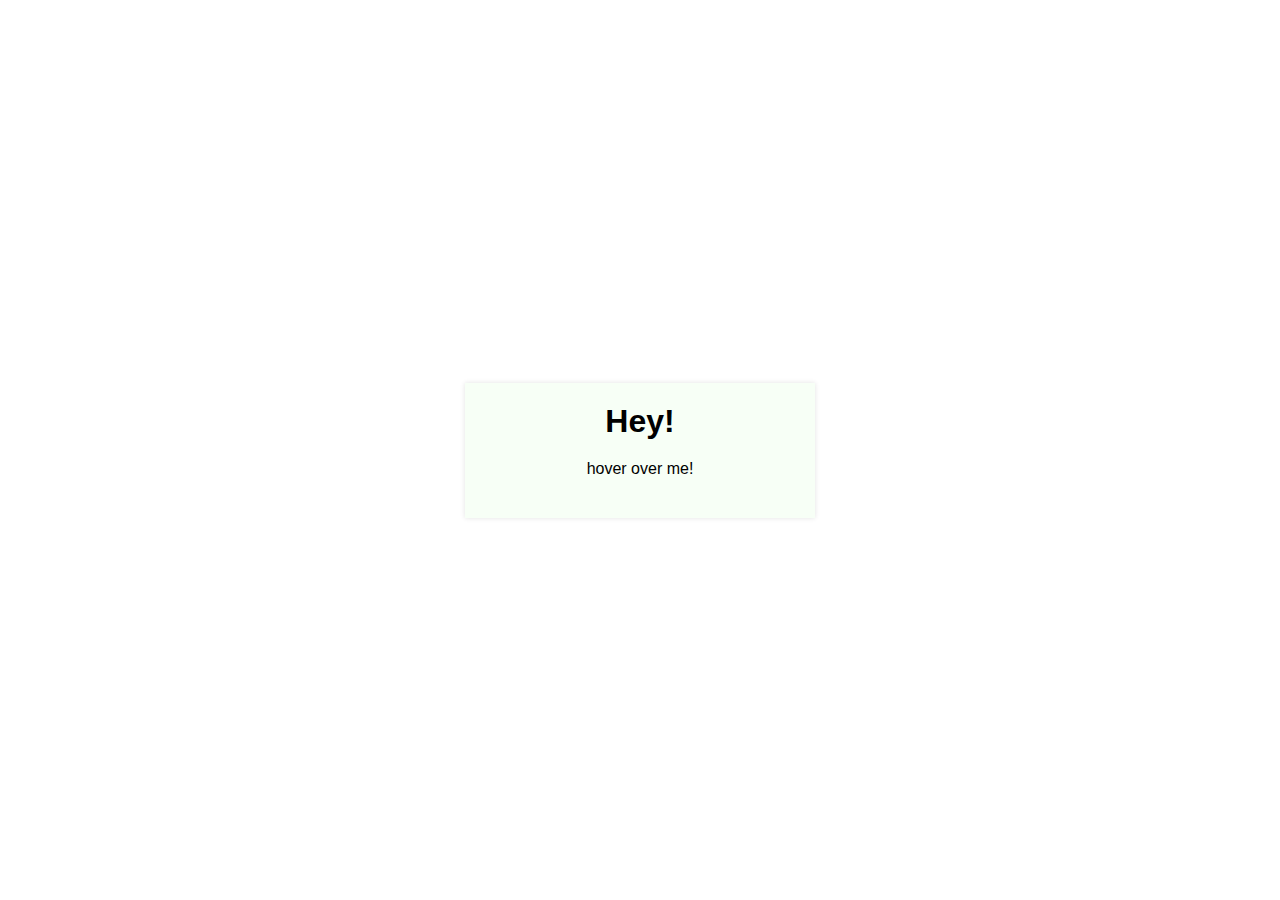
<file: card-hover-animation/index.html>
<!DOCTYPE html>
<html lang="en">
  <head>
    <meta charset="UTF-8" />
    <meta name="viewport" content="width=device-width, initial-scale=1.0" />
    <title>Card Border Hover Animation</title>
    <link rel="stylesheet" href="styles.css">
  </head>
  <body>
    <div class="card">
      <h1 class="header">Hey!</h1>
      <p class="text">
        hover over me!
      </p>
    </div>
  </body>
</html>
</file>
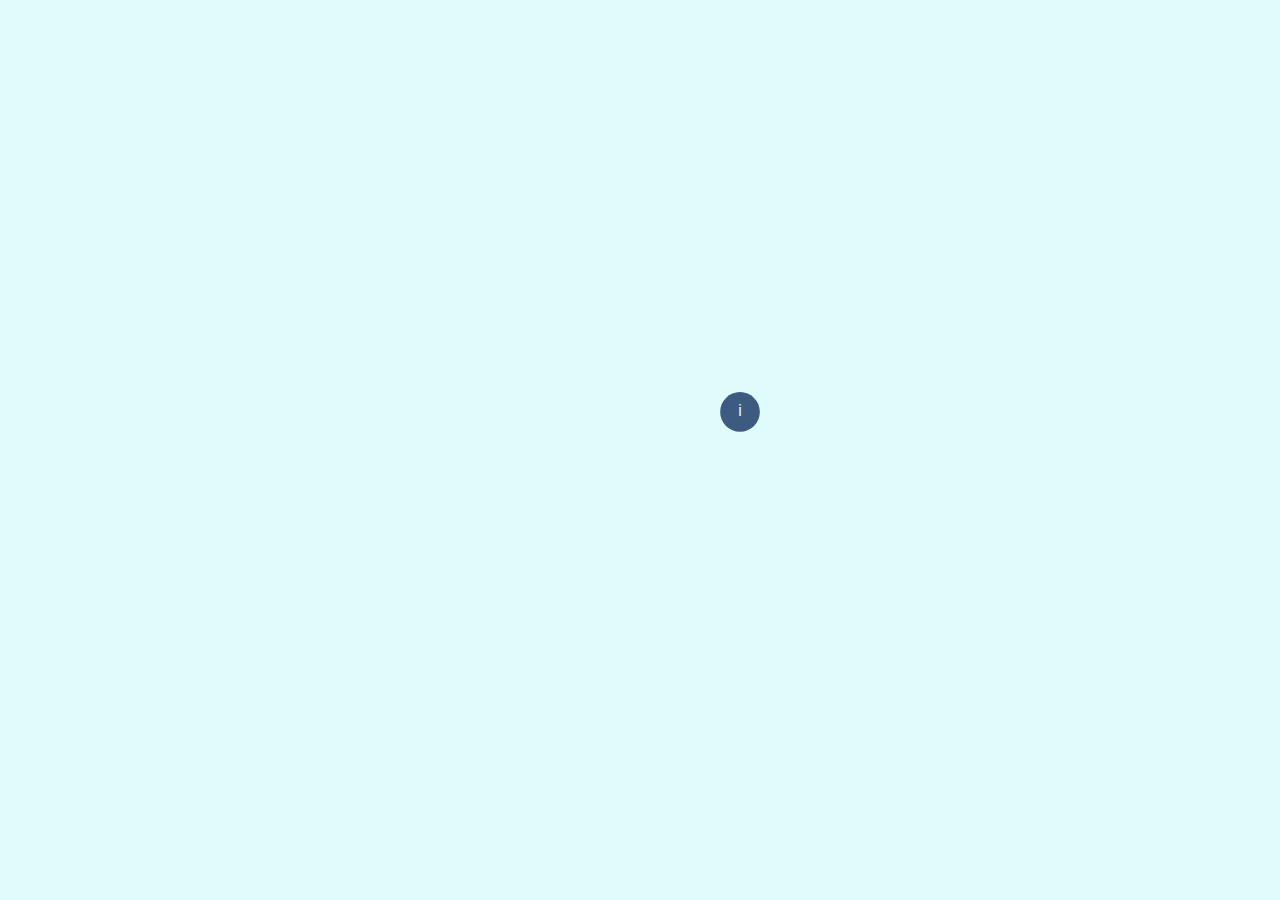
<file: tooltip-hover-animation/index.html>
<!DOCTYPE html>
<html lang="en">
  <head>
    <meta charset="UTF-8" />
    <meta name="viewport" content="width=device-width, initial-scale=1.0" />
    <title>Tooltip Hover Animation</title>
    <link rel="stylesheet" href="styles.css">
  </head>
  <body>
    <div class="tooltip">
      <span class="icon">i</span>
      <h1 class="header">Hey!</h1>
      <p class="text">This is really cool!</p>
    </div>
  </body>
</html>
</file>
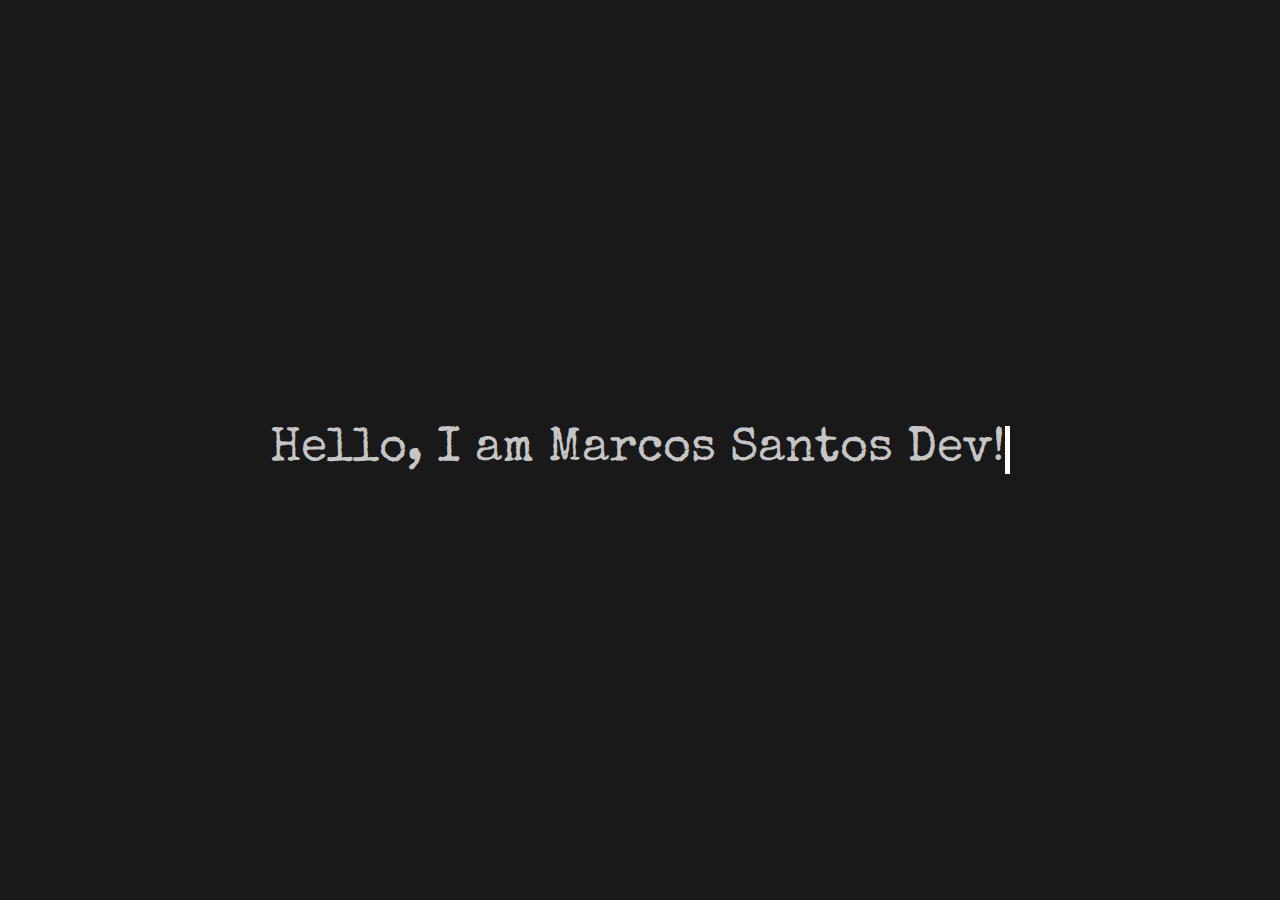
<file: typewriter-animation/index.html>
<!DOCTYPE html>
<html lang="en">
  <head>
    <meta charset="UTF-8" />
    <meta name="viewport" content="width=device-width, initial-scale=1.0" />
    <title>Tooltip Hover Animation</title>
    <link rel="preconnect" href="https://fonts.googleapis.com">
<link rel="preconnect" href="https://fonts.gstatic.com" crossorigin>
<link href="https://fonts.googleapis.com/css2?family=Special+Elite&display=swap" rel="stylesheet">
    <link rel="stylesheet" href="styles.css">
  </head>
  <body>
    <p class="line typing-animation">Hello, I am Marcos Santos Dev!</p>
  </body>
</html>
</file>
<file: card-hover-animation/styles.css>
* {
    margin: 0;
    padding: 0;
    box-sizing: border-box;
  }

  body {
    display: flex;
    align-items: center;
    justify-content: center;
    height: 100vh;
    font-family: -apple-system, BlinkMacSystemFont, "Segoe UI", Roboto, Oxygen,
      Ubuntu, Cantarell, "Open Sans", "Helvetica Neue", sans-serif;
  }

  .card {
    position: relative;
    padding: 20px;
    width: 350px;
    box-shadow: 0 0 5px 0px #e2e2e2;
    background-color: #f7fff6;
    cursor: pointer;
    text-align: center;
  }

  .card:after,
  .card:before {
    content: "";
    position: absolute;
    left: 0;
    right: 0;
    top: 0;
    bottom: 0;
    transition: transform 0.5s ease-in-out;
  }

  .card:before {
    border-left: 1px solid #59cd90;
    border-right: 1px solid #59cd90;
    transform: scaleY(0);
  }

  .card:after {
    border-bottom: 1px solid #59cd90;
    border-top: 1px solid #59cd90;
    transform: scaleX(0);
  }
  
  .card:hover:before {
    transform: scaleY(1);
  }

  .card:hover:after {
    transform: scaleX(1);
  }

  .text {
    margin: 20px auto;
  }
</file>
<file: tooltip-hover-animation/styles.css>
* {
    margin: 0;
    padding: 0;
    box-sizing: border-box;
  }

  body {
    display: flex;
    align-items: center;
    justify-content: center;
    height: 100vh;
    font-family: -apple-system, BlinkMacSystemFont, "Segoe UI", Roboto, Oxygen,
      Ubuntu, Cantarell, "Open Sans", "Helvetica Neue", sans-serif;
    background-color: #e0fbfc;
  }

  .tooltip {
    position: relative;
    color: #e0fbfc;
    background-color: #3d5a80;
    width: 250px;
    padding: 1em;
    border-radius: 10px;
    cursor: pointer;
    clip-path: circle(10% at 90% 20%);
    transition: all .3s ease-in-out
  }

  .tooltip:hover {
    clip-path: circle(100%);
  }

  .tooltip span {
    position: absolute;
    right: 15px;
    top: 15px;
    width: 20px;
    height: 20px;
    text-align: center;
  }
  
  .tooltip:hover span {
    opacity: 0;
  }

  .text {
    margin: 20px auto;
  }
</file>
<file: typewriter-animation/styles.css>
* {
    margin: 0;
    padding: 0;
    box-sizing: border-box;
  }

  body {
    display: flex;
    align-items: center;
    justify-content: center;
    height: 100vh;
    font-family: "Special Elite", monospace;
    background-color: rgb(25, 25, 25);
  }

  .line {
    text-align: center;
    color: rgb(255, 255, 255, .75);
    border-right: 2px solid #FFF;
    font-size: 3em;
    white-space: nowrap;
    overflow: hidden;
    border-right-width: 5px;
    animation: blinkCursor .5s infinite normal;
  }

  .typing-animation {
    animation: blinkCursor 500ms steps(40) infinite normal,
    typing 4s steps(40) 1s normal both;
  }

  @keyframes typing {
    from {
      width: 0;
    }

    to {
      width: 16em;
    }
  }

  @keyframes blinkCursor {
    from {
      border-right-color: #FFF;
    }

    to {
      border-right-color: transparent;
    }
  }
</file>
